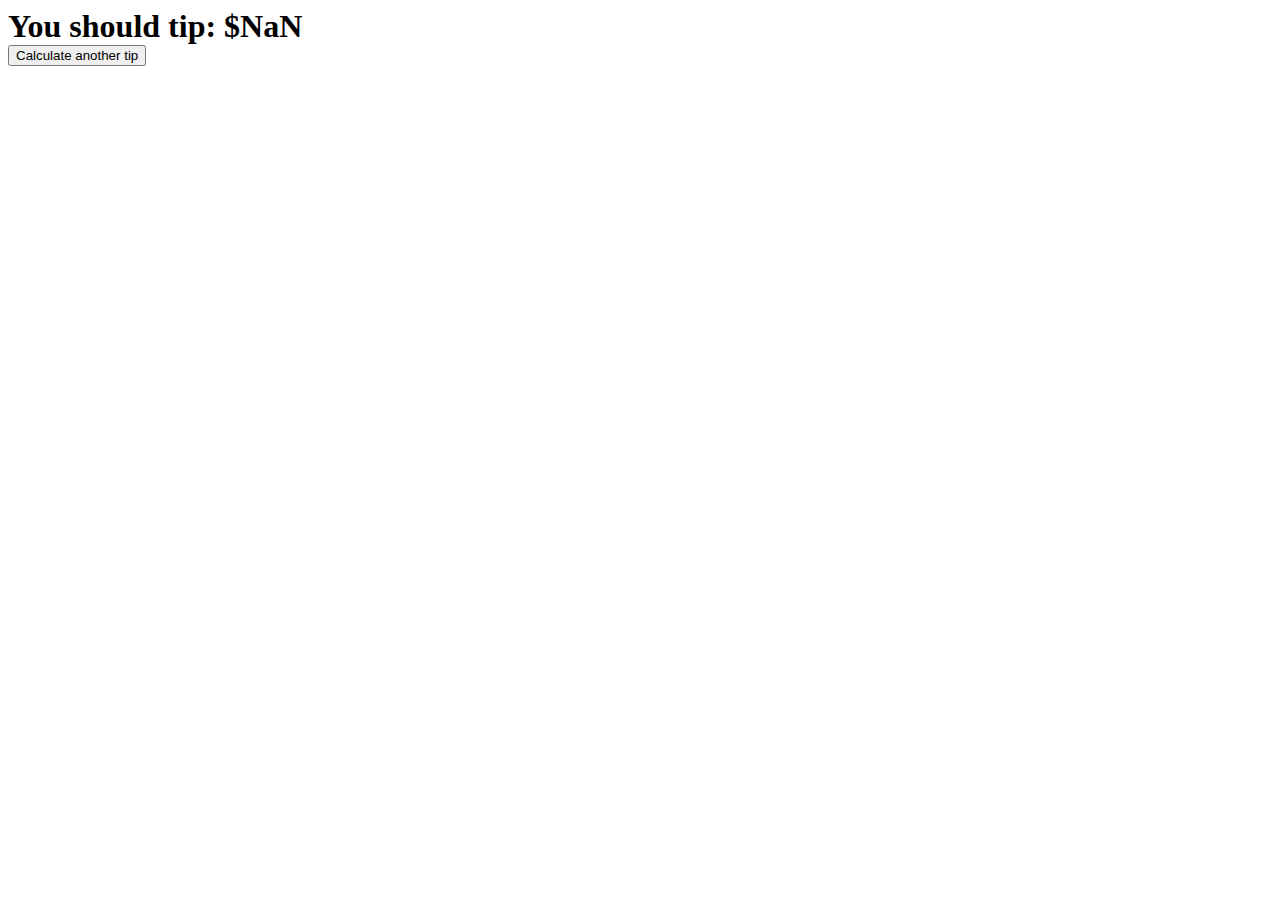
<file: index.html>
<!DOCTYPE html>
<html lang="en">
<head>
    <meta charset="UTF-8">
    <meta http-equiv="X-UA-Compatible" content="IE=edge">
    <meta name="viewport" content="width=device-width, initial-scale=1.0">
    <link rel="stylesheet" href="./tip.css">
    <title>Tip Calculator</title>
</head>
<body>
    <h1 id="tip-display">Your tip will be displayed here...</h1>
    <button id="DIA">Calculate another tip</button>
    <script src="./tip.js"></script>
</body>
</html>
</file>
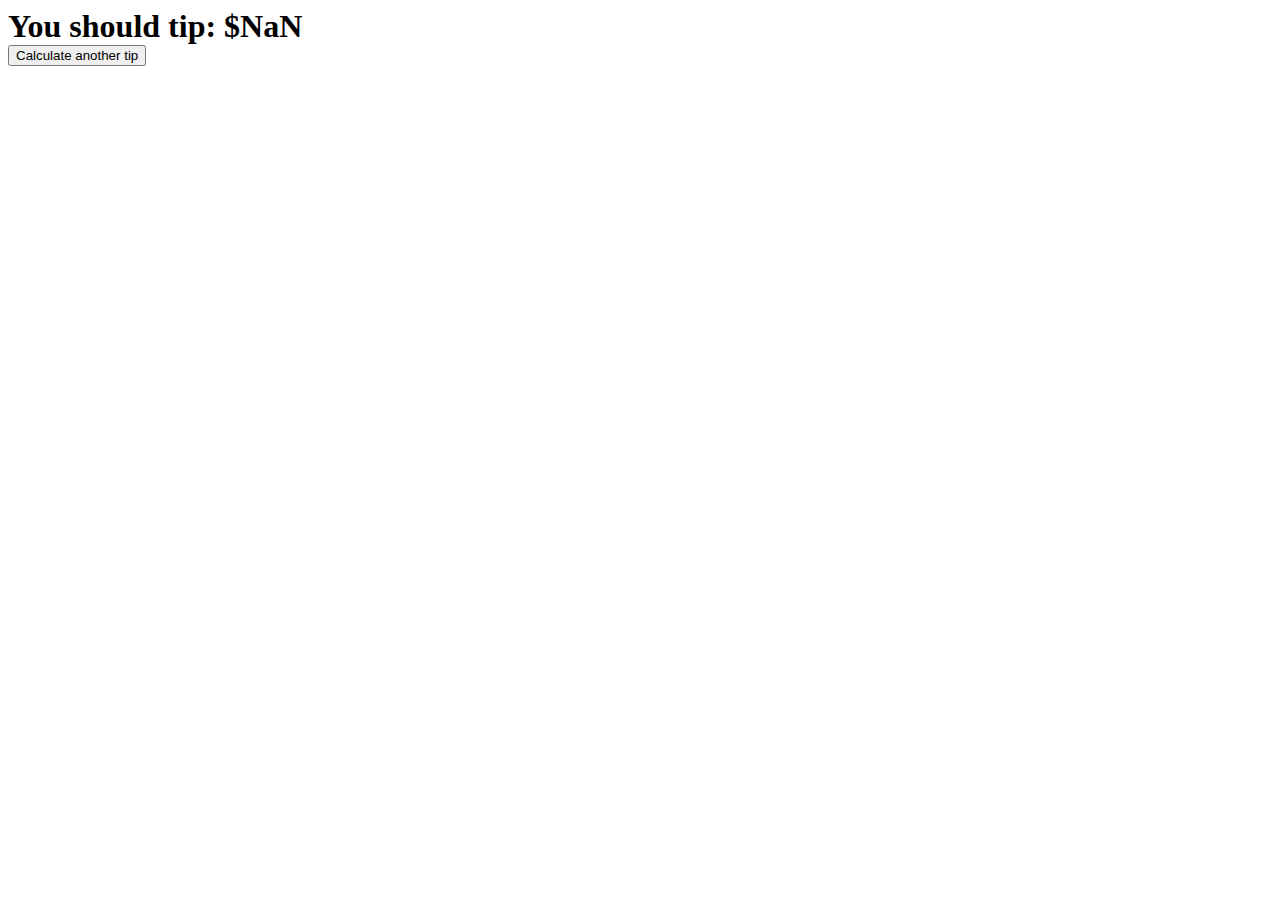
<file: tip.html>
<!DOCTYPE html>
<html lang="en">
<head>
    <meta charset="UTF-8">
    <meta http-equiv="X-UA-Compatible" content="IE=edge">
    <meta name="viewport" content="width=device-width, initial-scale=1.0">
    <link rel="stylesheet" href="tip.css">
    <title>Tip Calculator</title>
</head>
<body>
    <h1 id="tip-display">Your tip will be displayed here...</h1>
    <button id="DIA">Calculate another tip</button>
    <script src="tip.js"></script>
</body>
</html>
</file>
<file: tip.css>
#tip-display {
    margin:auto;
}
</file>
